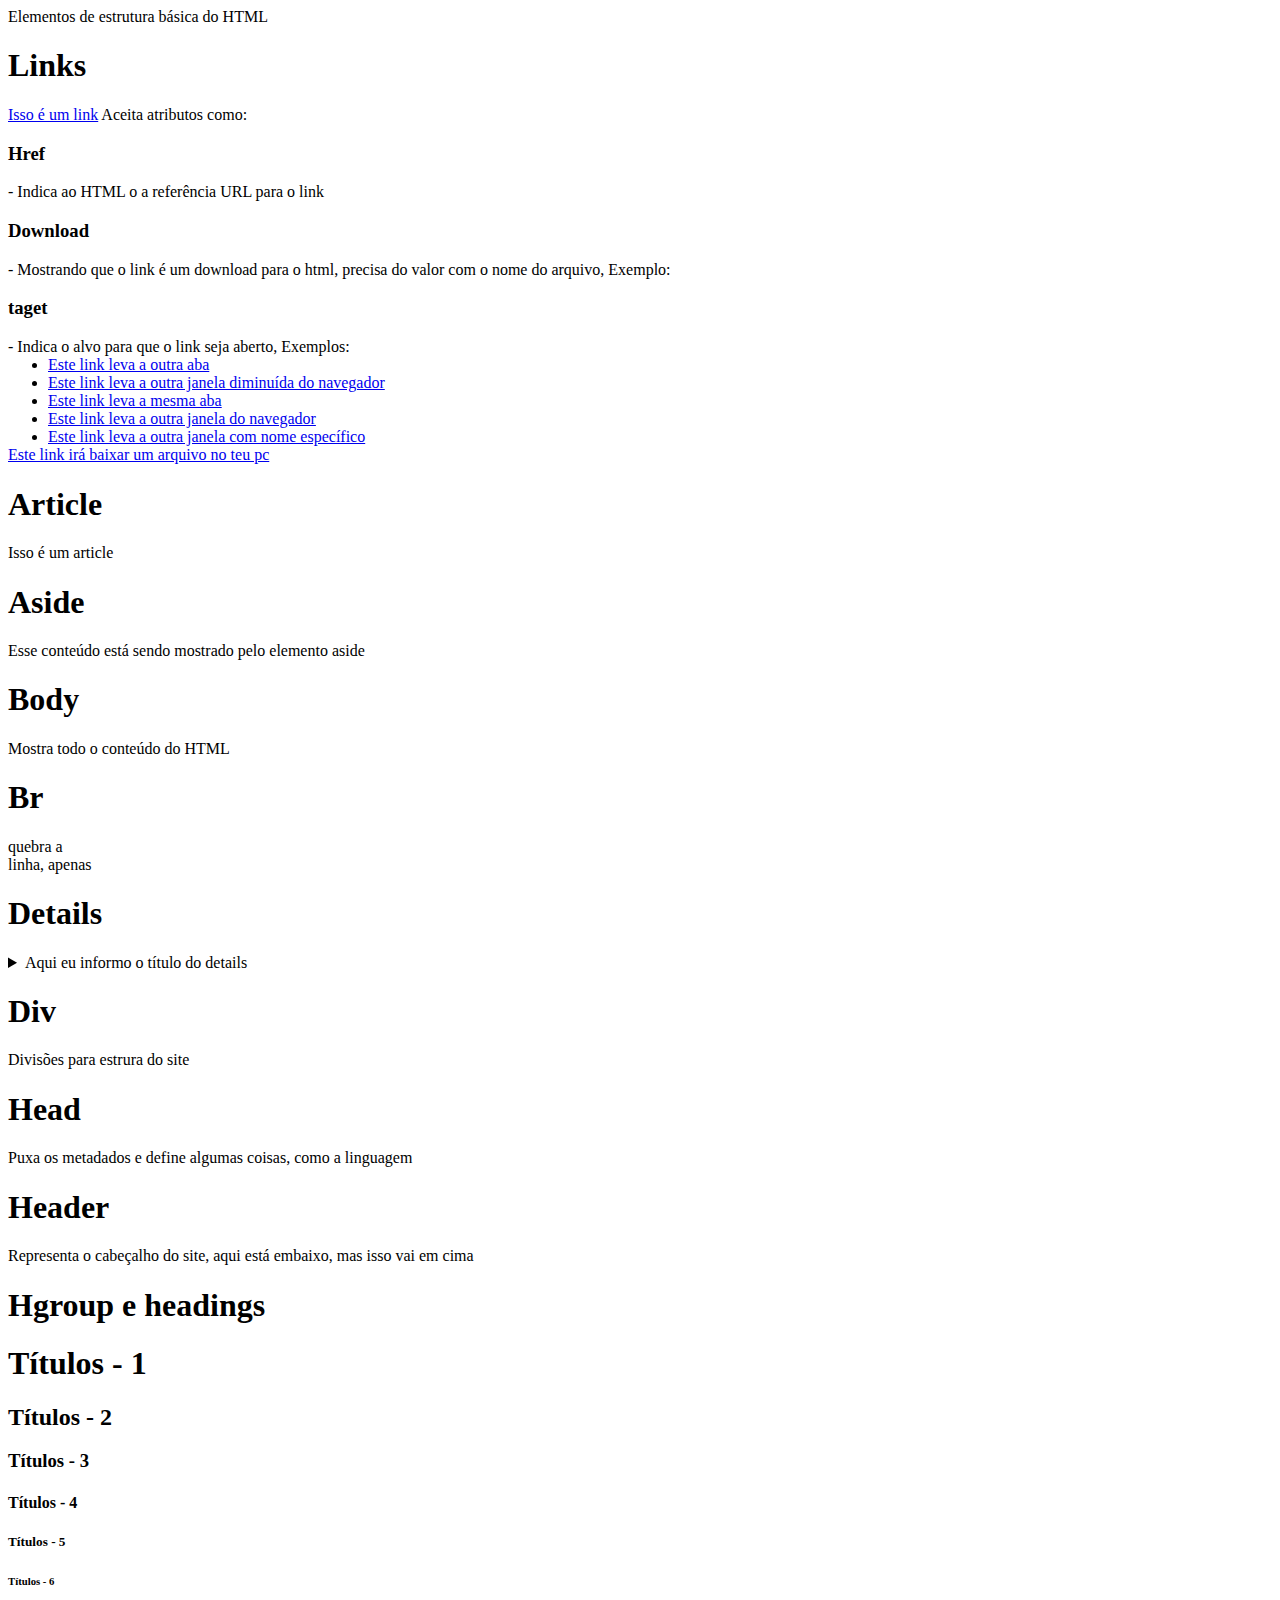
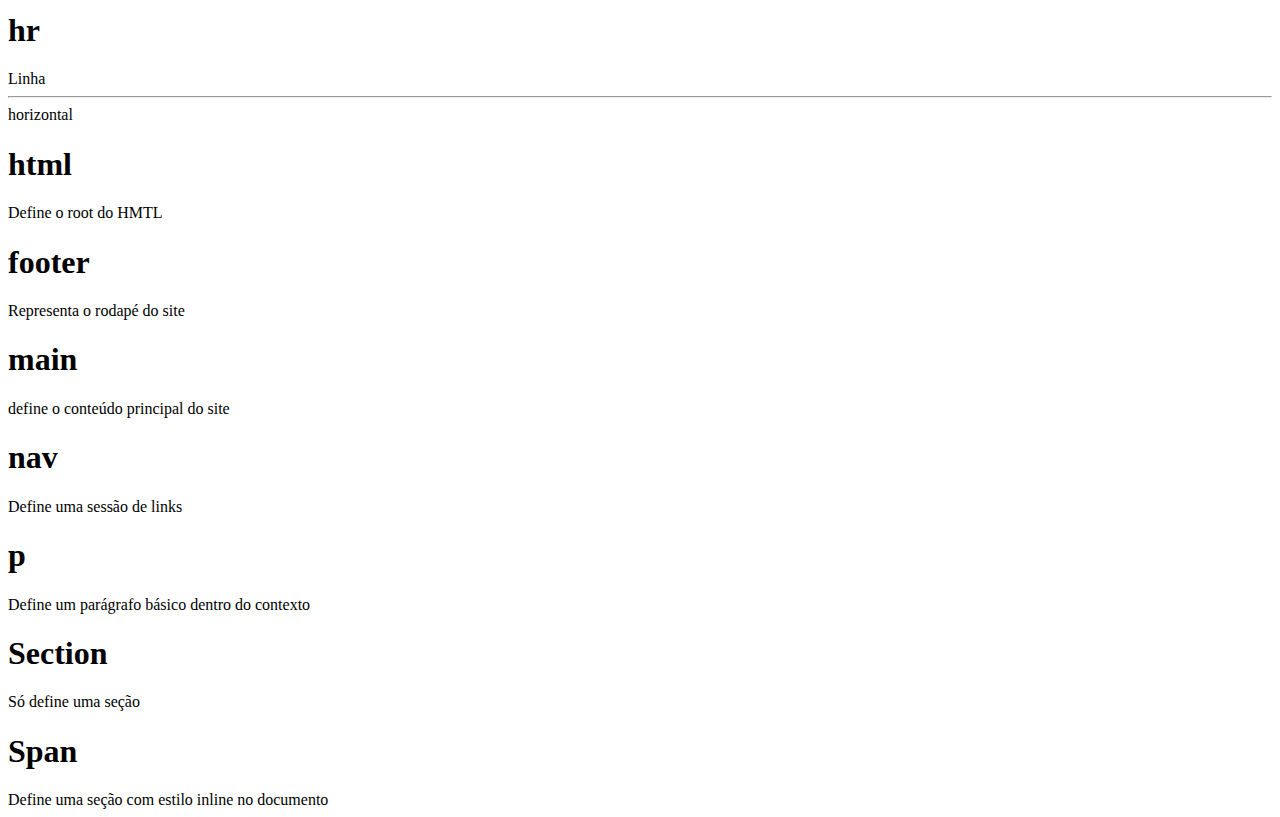
<file: Index.html>
<!DOCTYPE html>
<html lang="en">
<head>
    <meta charset="UTF-8">
    <meta http-equiv="X-UA-Compatible" content="IE=edge">
    <meta name="viewport" content="width=device-width, initial-scale=1.0">
    <title>Document</title>
</head>
<body>
    Elementos de estrutura básica do HTML
    <h1>Links</h1>
    <a href="Index.html">Isso é um link</a>
    Aceita atributos como:
    <dl>
        <li>
            <h3>Href</h3> - Indica ao HTML o a referência URL para o link
        </li>
        <li>
            <h3>Download</h3> - Mostrando que o link é um download para o html,
             precisa do valor com o nome do arquivo, Exemplo:
        </li>
        <li>
            <h3>taget</h3> - Indica o alvo para que o link seja aberto, Exemplos:
            <nav>
                <ul>
                    <li>
                        <a href="index.html" target="_blank">Este link leva a outra aba</a>
                    </li>
                    <li>
                        <a href="index.html" target="_parent">Este link leva a outra janela diminuída do navegador</a>
                    </li>
                    <li>
                        <a href="index.html" target="_self">Este link leva a mesma aba</a>
                    </li>
                    <li>
                        <a href="index.html" target="_top">Este link leva a outra janela do navegador</a>
                    </li>
                    <li>
                        <a href="index.html" taget="framename">Este link leva a outra janela com nome específico</a>
                    </li>
                </ul>
            </nav>
            
        </li>
        <a href="Index.html" download>Este link irá baixar um arquivo no teu pc</a>     
            
    </dl>
    <h1>Article</h1>
    <article>Isso é um article</article>
    <h1>Aside</h1>
    <aside>Esse conteúdo está sendo mostrado pelo elemento aside</aside>
    <h1>Body</h1>
    Mostra todo o conteúdo do HTML
    <h1>Br</h1>
    quebra a <br> linha, apenas
    <h1>Details</h1>
    <details>
        <h1>Sumary</h1>
        <summary>Aqui eu informo o título do details</summary>
         <p>Teoria é pra ser um widget</p>
        </details>
    <h1>Div</h1>
    <div>Divisões para estrura do site</div>
    <h1>Head</h1>
    Puxa os metadados e define algumas coisas, como a linguagem
    <h1>Header</h1>
    <header>Representa o cabeçalho do site, aqui está embaixo, mas isso vai em cima</header>
    <h1>Hgroup e headings</h1>
    <hgroup>
        <h1>Títulos - 1</h1>
        <h2>Títulos - 2</h2>
        <h3>Títulos - 3</h3>
        <h4>Títulos - 4</h4>
        <h5>Títulos - 5</h5>
        <h6>Títulos - 6</h6>
    </hgroup>
    <h1>hr</h1>
    Linha<hr>horizontal
    <h1>html</h1>
    Define o root do HMTL
    <h1>footer</h1>
    <footer>Representa o rodapé do site</footer>
    <h1>main</h1>
    <main>define o conteúdo principal do site</main>
    <h1>nav</h1>
    <nav>Define uma sessão de links</nav>
    <h1>p</h1>
    <p>Define um parágrafo básico dentro do contexto</p>
    <h1>Section</h1>
    <section>Só define uma seção</section>
    <h1>Span</h1>
    <span>Define uma seção com estilo <a>inline</a> no documento </span>
</body>
</html>
</file>
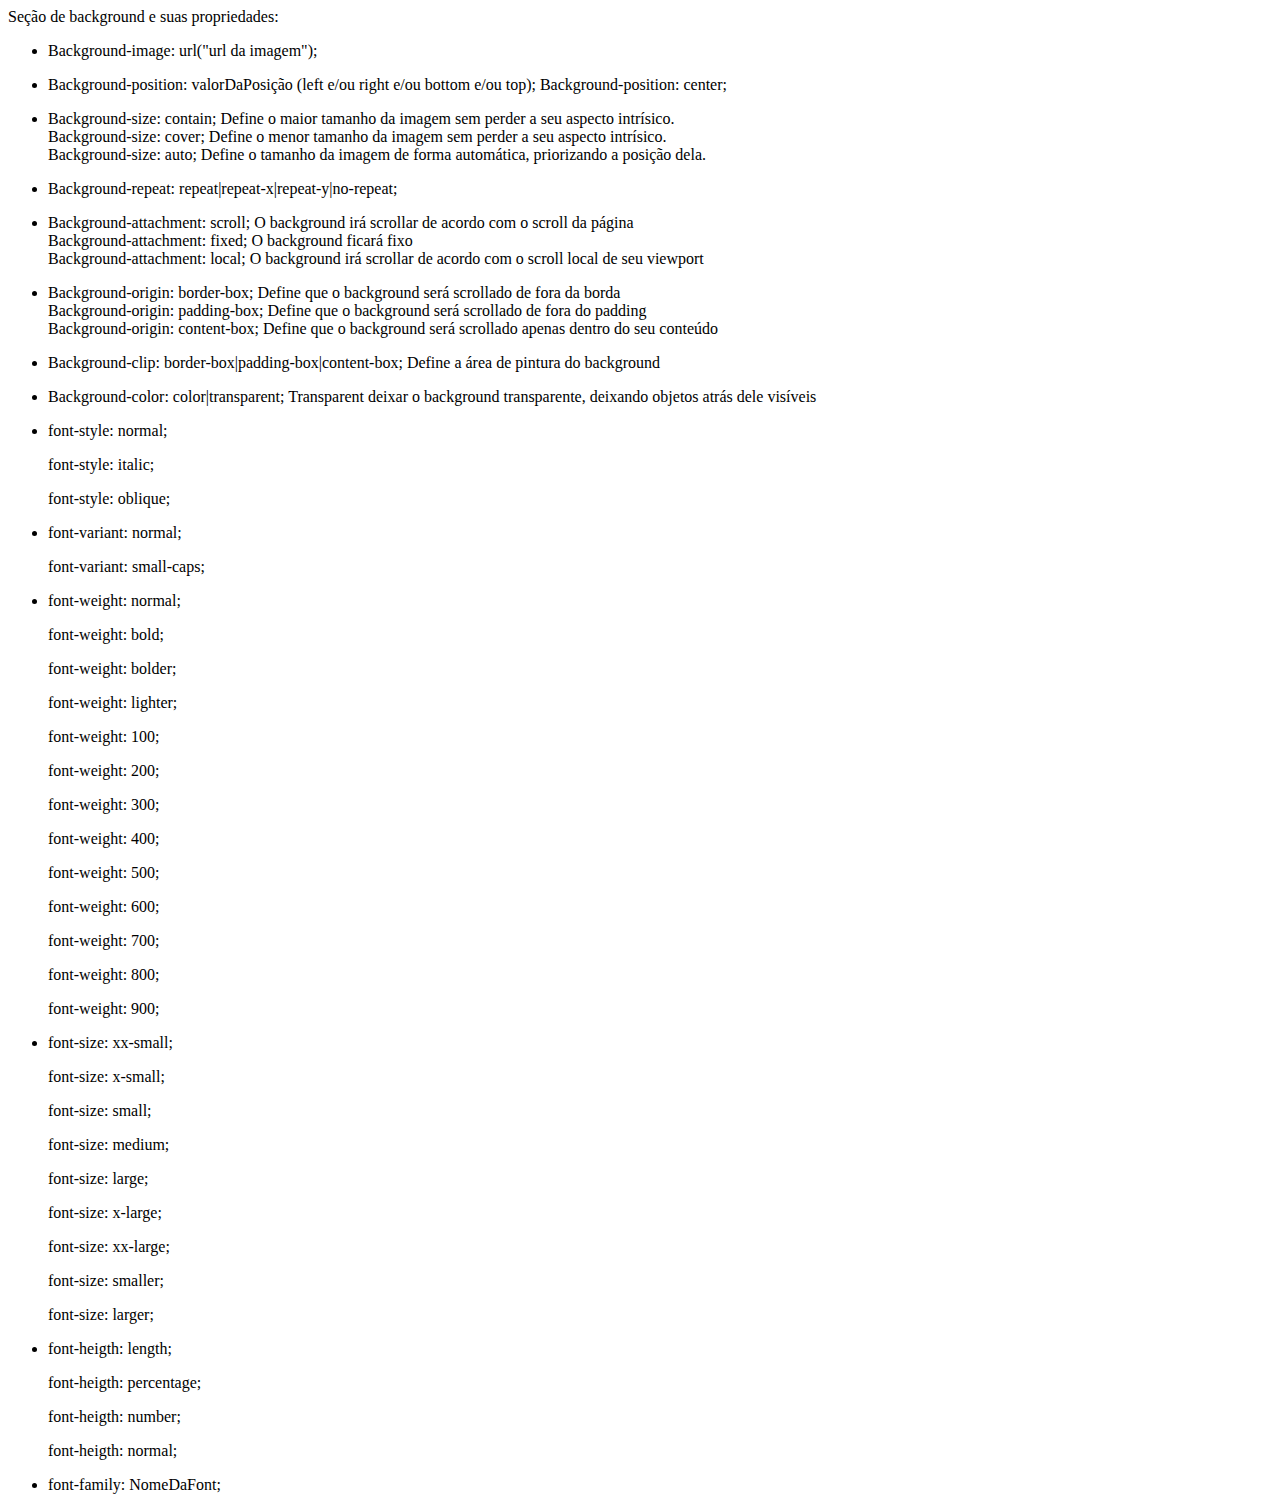
<file: CSS.html>
<!DOCTYPE html>
<html lang="en">
    <head>
        <meta charset="UTF-8">
        <meta http-equiv="X-UA-Compatible" content="IE=edge">
        <meta name="viewport" content="width=device-width, initial-scale=1.0">
        <title>Estudos CSS</title>
    </head>
    <body>
        <section class="generalSection" id="Backgroundsection">
            Seção de background e suas propriedades:
            <ul>
                <li>
                    <p>
                        Background-image: url("url da imagem");
                    </p>
                </li>
                <li>
                    <p>
                        Background-position: valorDaPosição (left e/ou right e/ou bottom e/ou top);
                        Background-position: center;
                    </p>
                </li>
                <li>
                    <p>
                        Background-size: contain; Define o maior tamanho da imagem sem perder a seu aspecto intrísico.<br> 
                        Background-size: cover; Define o menor tamanho da imagem sem perder a seu aspecto intrísico.<br>
                        Background-size: auto; Define o tamanho da imagem de forma automática, priorizando a posição dela.<br>
                    </p>
                </li>
                <li>
                    <p>
                        Background-repeat: repeat|repeat-x|repeat-y|no-repeat;
                    </p>
                </li>
                <li>
                    <p>
                        Background-attachment: scroll; O background irá scrollar de acordo com o scroll da página<br>
                        Background-attachment: fixed; O background ficará fixo<br>
                        Background-attachment: local; O background irá scrollar de acordo com o scroll local de seu viewport<br>
                    </p>
                </li>
                <li>
                    <p>
                        Background-origin: border-box; Define que o background será scrollado de fora da borda<br>
                        Background-origin: padding-box; Define que o background será scrollado de fora do padding<br>
                        Background-origin: content-box; Define que o background será scrollado apenas dentro do seu conteúdo<br>
                    </p>
                </li>
                <li>
                    <p>
                        Background-clip: border-box|padding-box|content-box; Define a área de pintura do background
                    </p>
                </li>
                <li>
                    <p>
                        Background-color: color|transparent; Transparent deixar o background transparente,
                         deixando objetos atrás dele visíveis
                    </p>
                </li>
            </ul>
        </section>
        <section class="generalSection" id="FontSection">
            <ul>
                <li>
                    <p>
                        font-style: normal;  
                    </p>
                    <p>
                        font-style: italic;
                    </p>
                    <p>
                        font-style: oblique;
                    </p>
                </li>
                <li>
                    <p>
                        font-variant: normal;
                    </p>
                    <p>
                        font-variant: small-caps;
                    </p>
                </li>
                <li>
                    <p>
                        font-weight: normal;
                    </p>
                    <p>
                        font-weight: bold;
                    </p>
                    <p>
                        font-weight: bolder;
                    </p>
                    <p>
                        font-weight: lighter;
                    </p>
                    <p>
                        font-weight: 100;
                    </p>
                    <p>
                        font-weight: 200;
                    </p>
                    <p>
                        font-weight: 300;
                    </p>
                    <p>
                        font-weight: 400;
                    </p>
                    <p>
                        font-weight: 500;
                    </p>
                    <p>
                        font-weight: 600;
                    </p>
                    <p>
                        font-weight: 700;
                    </p>
                    <p>
                        font-weight: 800;
                    </p>
                    <p>
                        font-weight: 900;
                    </p>
                </li>
                <li>
                    <p>
                        font-size: xx-small;
                    </p>
                    <p>
                        font-size: x-small;
                    </p>
                    <p>
                        font-size: small;
                    </p>
                    <p>
                        font-size: medium;
                    </p>
                    <p>
                        font-size: large;
                    </p>
                    <p>
                        font-size: x-large;
                    </p>
                    <p>
                        font-size: xx-large;
                    </p>
                    <p>
                        font-size: smaller;
                    </p>
                    <p>
                        font-size: larger;
                    </p>
                </li>
                <li>
                    <p>
                        font-heigth: length;
                    </p>
                    <p>
                        font-heigth: percentage;
                    </p>
                    <p>
                        font-heigth: number;
                    </p>
                    <p>
                        font-heigth: normal;
                    </p>
                </li>
                <li>
                    <p>
                        font-family: NomeDaFont;
                    </p>
                </li>
            </ul>

        </section>
        <section class="generalSection" id="">

        </section>
        <section class="generalSection" id="">

        </section>
        <section class="generalSection" id="">

        </section>
        <section class="generalSection" id="">

        </section>
        <section class="generalSection" id="">

        </section>
        <section class="generalSection" id="">

        </section>

    </body>
</html>
</file>
